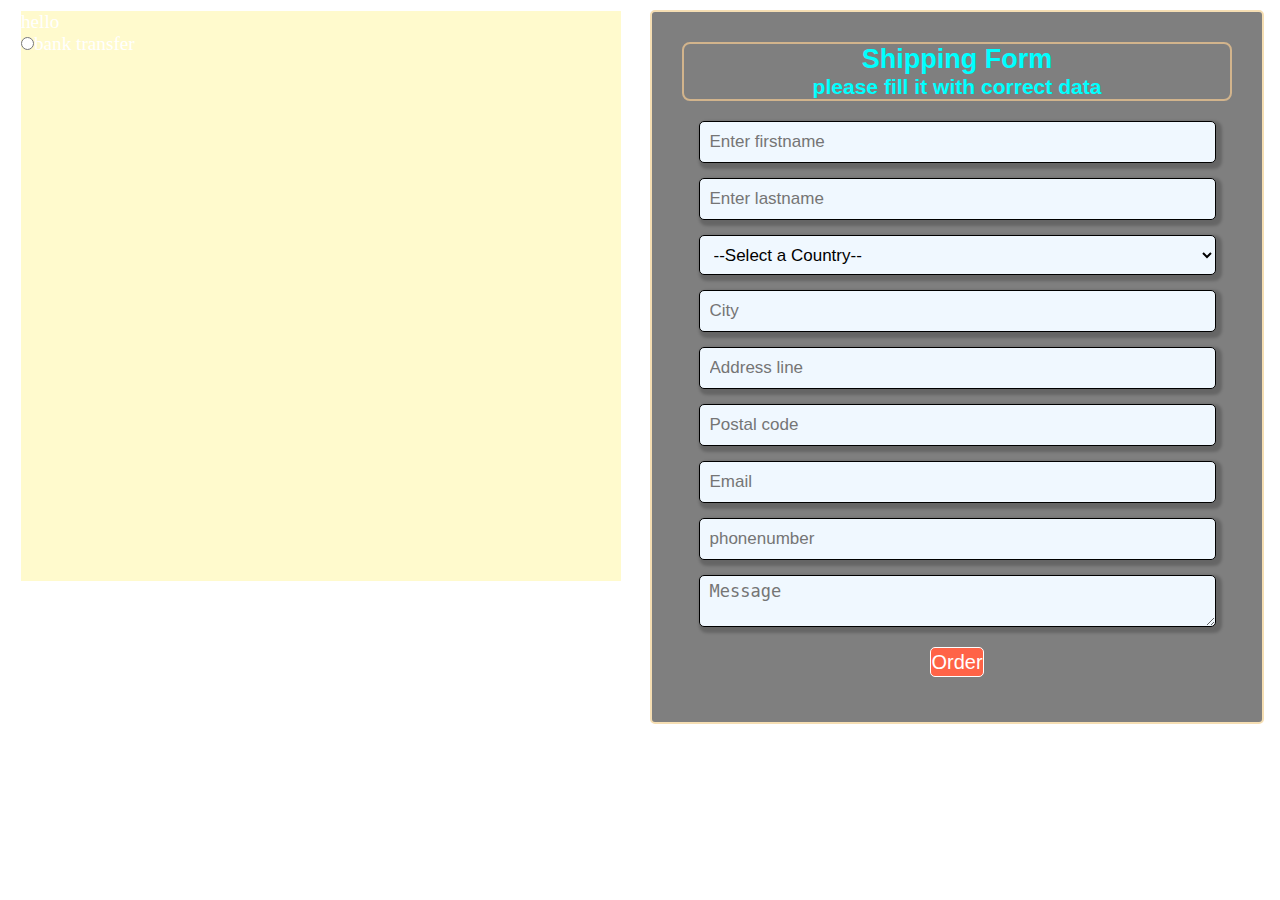
<file: ordersapphire.html>
<!DOCTYPE html>
<html lang="en">
  <head>
    <meta charset="UTF-8" />
    <meta http-equiv="X-UA-Compatible" content="IE=edge" />
    <meta name="viewport" content="width=device-width, initial-scale=1.0" />
    <title>Document</title>
    <style>
      * {
        margin: 0px;
        padding: 0px;
      }
      body {
        font-size: 120%;
        background: white;
        color: white;
      }
      .body-container {
        display: grid;
        margin-top: 10px;
        margin-bottom: 10px;
      }
      form {
        width: 550px;
        padding: 30px;
        border: 2px solid wheat;
        border-radius: 5px;
        background-color: rgba(0, 0, 0, 0.5);
        text-align: center;
        margin-bottom: 100px;
      }
      .group-item {
        margin: 5px 0px 15px 0px;
      }
      .group-item select {
        background-color: aliceblue;
        height: 40px;
        border: 1px solid black;
        border-radius: 5px;
        width: 94%;
        font-size: 17px;
        padding: 5px 10px;
        box-shadow: 3px 3px 3px 3px rgba(0, 0, 0, 0.2);
      }
      .group-item textarea {
        background-color: aliceblue;
        height: 40px;
        border: 1px solid black;
        border-radius: 5px;
        width: 90%;
        font-size: 17px;
        padding: 5px 10px;
        box-shadow: 3px 3px 3px 3px rgba(0, 0, 0, 0.2);
      }
      .group-item input {
        background-color: aliceblue;
        height: 30px;
        border: 1px solid black;
        border-radius: 5px;
        width: 90%;
        font-size: 17px;
        padding: 5px 10px;
        box-shadow: 3px 3px 3px 3px rgba(0, 0, 0, 0.2);
      }
      .group-item button {
        color: white;
        height: 30px;
        align-items: center;
        font-size: 20px;
        background-color: tomato;
        border: 1px solid;
        border-radius: 5px;
        cursor: pointer;
      }
      .payment-type-container {
        background-color: lemonchiffon;
        width: 600px;
        height: 570px;
        border: solid 1px;
        margin: 0px 0px 0px 20px;
      }
      .form-container {
        position: absolute;
        margin-left: 650px;
        margin-bottom: 0px;
      }
      .top-text {
        font-family: Arial, Helvetica, sans-serif;
        color: aqua;
        font-size: large;
        border: solid 2px tan;
        margin-bottom: 20px;
        border-radius: 8px;
      }
    </style>
  </head>
  <body>
    <div class="body-container">
      <div class="payment-type-container">
        <p>hello</p>
        <input type="radio" name="bank transfer" />bank transfer
      </div>
      <div class="form-container">
        <form action="order.php" method="post">
          <div class="top-text">
            <h2>Shipping Form</h2>
            <h3>please fill it with correct data</h3>
          </div>
          <div class="group-item">
            <input
              type="text"
              name="firstname"
              value=""
              placeholder="Enter firstname"
            />
          </div>
          <div class="group-item">
            <input
              type="text"
              name="lastname"
              value=""
              placeholder="Enter lastname"
            />
          </div>
          <div class="group-item">
            <select name="country">
              <option value="">--Select a Country--</option>
              <option value="Afghanistan">Afghanistan</option>
              <option value="Albania">Albania</option>
              <option value="Algeria">Algeria</option>
              <option value="Andorra">Andorra</option>
              <option value="Angola">Angola</option>
              <option value="Antigua and Barbuda">Antigua and Barbuda</option>
              <option value="Argentina">Argentina</option>
              <option value="Armenia">Armenia</option>
              <option value="Australia">Australia</option>
              <option value="Austria">Austria</option>
              <option value="Azerbaijan">Azerbaijan</option>
              <option value="Bahamas">Bahamas</option>
              <option value="Bahrain">Bahrain</option>
              <option value="Bangladesh">Bangladesh</option>
              <option value="Barbados">Barbados</option>
              <option value="Belarus">Belarus</option>
              <option value="Belgium">Belgium</option>
              <option value="Belize">Belize</option>
              <option value="Benin">Benin</option>
              <option value="Bhutan">Bhutan</option>
              <option value="Bolivia">Bolivia</option>
              <option value="Bosnia and Herzegovina">
                Bosnia and Herzegovina
              </option>
              <option value="Botswana">Botswana</option>
              <option value="Brazil">Brazil</option>
              <option value="Brunei">Brunei</option>
              <option value="Bulgaria">Bulgaria</option>
              <option value="Burkina Faso">Burkina Faso</option>
              <option value="Burundi">Burundi</option>
              <option value="Cabo Verde">Cabo Verde</option>
              <option value="Cambodia">Cambodia</option>
              <option value="Cameroon">Cameroon</option>
              <option value="Canada">Canada</option>
              <option value="Central African Republic">
                Central African Republic
              </option>
              <option value="Chad">Chad</option>
              <option value="Chile">Chile</option>
              <option value="China">China</option>
              <option value="Colombia">Colombia</option>
              <option value="Comoros">Comoros</option>
              <option value="Congo, Democratic Republic of the">
                Congo, Democratic Republic of the
              </option>
              <option value="Congo, Republic of the">
                Congo, Republic of the
              </option>
              <option value="Costa Rica">Costa Rica</option>
              <option value="Cote d'Ivoire">Cote d'Ivoire</option>
              <option value="Croatia">Croatia</option>
              <option value="Cuba">Cuba</option>
              <option value="Cyprus">Cyprus</option>
              <option value="Czech Republic">Czech Republic</option>
              <option value="Denmark">Denmark</option>
              <option value="Djibouti">Djibouti</option>
              <option value="Dominica">Dominica</option>
            </select>
          </div>
          <div class="group-item">
            <input type="text" name="city" value="" placeholder="City" />
          </div>
          <div class="group-item">
            <input
              type="text"
              name="Address"
              value=""
              placeholder="Address line"
            />
          </div>
          <div class="group-item">
            <input
              type="number"
              name="postal_code"
              value=""
              placeholder="Postal code"
            />
          </div>
          <div class="group-item">
            <input type="email" name="Email" value="" placeholder="Email" />
          </div>
          <div class="group-item">
            <input
              type="phone"
              name="phone_no"
              value=""
              placeholder="phonenumber"
            />
          </div>
          <div class="group-item">
            <textarea name="message" placeholder="Message"></textarea>
          </div>
          <div class="group-item">
            <button type="submit" name="submit">Order</button>
          </div>
        </form>
      </div>
    </div>
  </body>
</html>
</file>
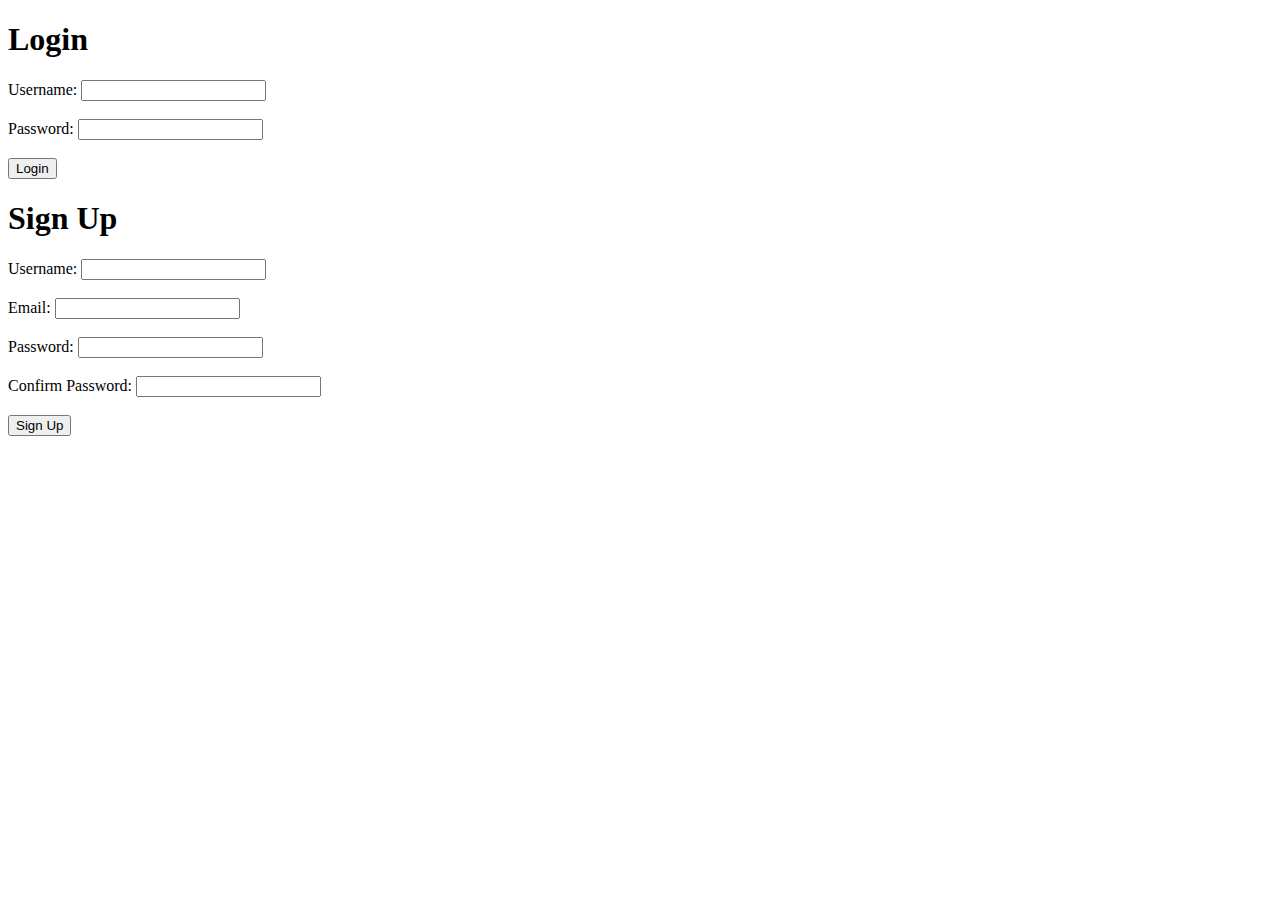
<file: pra.html>
<!DOCTYPE html>
<html>
  <head>
    <title>Login and Sign-Up Form</title>
    <script>
      // function to validate the login form
      function validateLogin() {
        var username = document.getElementById("username").value;
        var password = document.getElementById("password").value;
        if (username == "" || password == "") {
          alert("Please enter both username and password.");
          return false;
        }
        return true;
      }

      // function to validate the sign-up form
      function validateSignup() {
        var username = document.getElementById("signup-username").value;
        var email = document.getElementById("signup-email").value;
        var password = document.getElementById("signup-password").value;
        var confirmPassword = document.getElementById(
          "signup-confirm-password"
        ).value;
        if (
          username == "" ||
          email == "" ||
          password == "" ||
          confirmPassword == ""
        ) {
          alert("Please fill in all the fields.");
          return false;
        }
        if (password != confirmPassword) {
          alert("Passwords do not match.");
          return false;
        }
        return true;
      }
    </script>
  </head>
  <body>
    <h1>Login</h1>
    <form onsubmit="return validateLogin()">
      <label for="username">Username:</label>
      <input type="text" id="username" name="username" /><br /><br />
      <label for="password">Password:</label>
      <input type="password" id="password" name="password" /><br /><br />
      <input type="submit" value="Login" />
    </form>
    <h1>Sign Up</h1>
    <form onsubmit="return validateSignup()">
      <label for="signup-username">Username:</label>
      <input
        type="text"
        id="signup-username"
        name="signup-username"
      /><br /><br />
      <label for="signup-email">Email:</label>
      <input type="email" id="signup-email" name="signup-email" /><br /><br />
      <label for="signup-password">Password:</label>
      <input
        type="password"
        id="signup-password"
        name="signup-password"
      /><br /><br />
      <label for="signup-confirm-password">Confirm Password:</label>
      <input
        type="password"
        id="signup-confirm-password"
        name="signup-confirm-password"
      /><br /><br />
      <input type="submit" value="Sign Up" />
    </form>
  </body>
</html>
</file>
